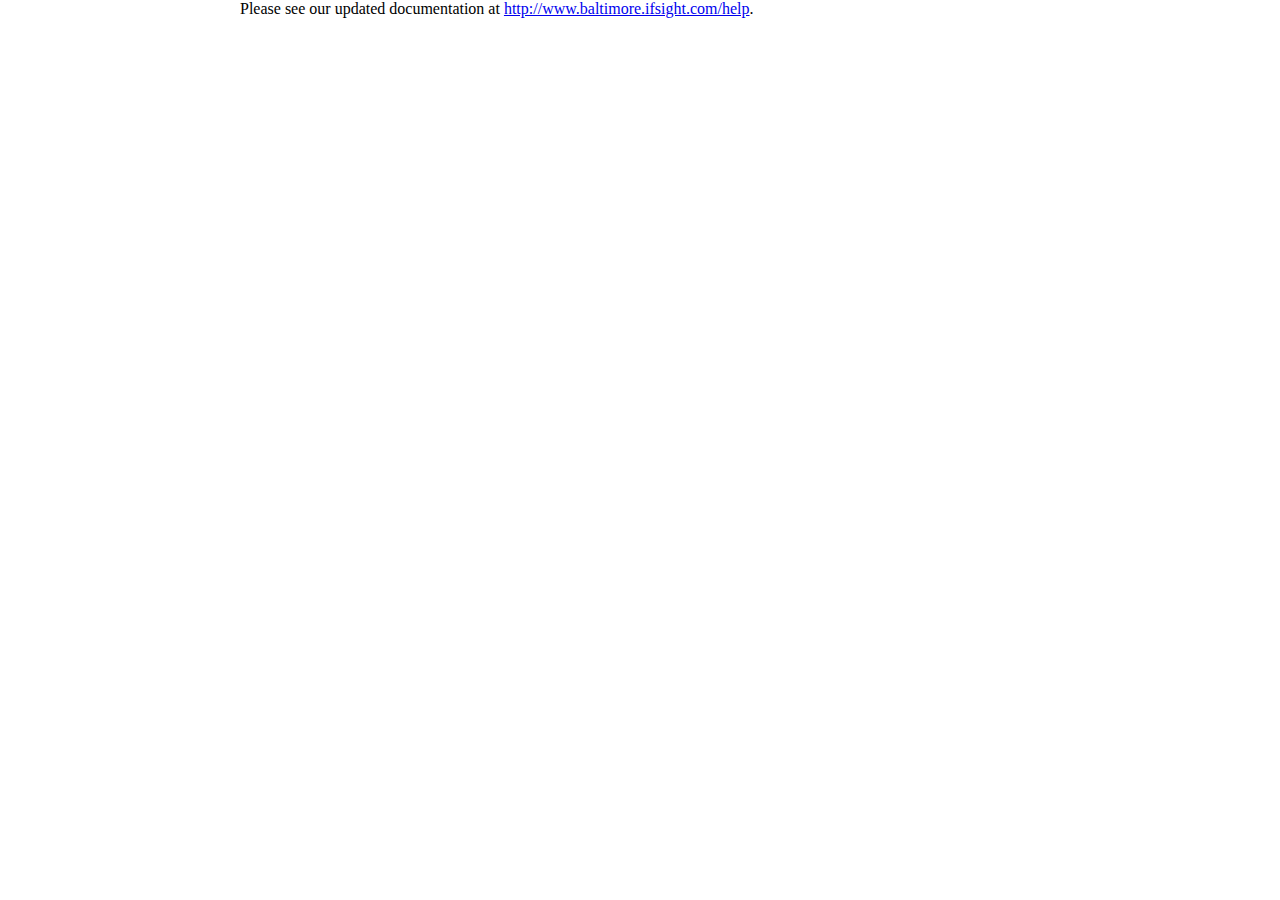
<file: index.html>
<html><head><style>
body {
  max-width: 800px;
  margin: 0 auto;
}
</style></head><body>
Please see our updated documentation at <a href="http://www.baltimore.ifsight.com/help">http://www.baltimore.ifsight.com/help</a>.
<!--

<h1>City of Balitmore</h1>
<h2>Drupal Tutorials</h2>
<ul>
<li><a href="#page">Creating and Editing content</a> (included below)</li>
<li><a href="getting-started.html">Getting started</a></li>
<li><a href="creating-how-do-i.html">Creating How do I's</a></li>
<li><a href="webforms.html">Webforms</a></li>
</ul><Br/><br/><br/>


<a name="page"></a>
<h1>Creating and Editing content</h1>
<h2>
<a name="user-content-creating-a-new-page" class="anchor" href="#creating-a-new-page"><span class="octicon octicon-link"></span></a>Creating a new page</h2>

<p>To create a new page, go to My Workbench &gt; Create Content.  You will see a list of content types.  For most cases, you will want to create a new Page. Click on the Page link.</p>

<h4>
<a name="user-content-title-and-editorial-section" class="anchor" href="#title-and-editorial-section"><span class="octicon octicon-link"></span></a>Title and Editorial Section</h4>

<p>Enter a title and an Editorial Section.  The Editorial Section only determines who can edit the content, it does not affect where your content will appear. If you are a pagemaster, your editorial section will likely be auto-selected. If you are an Editor, select an appropriate editorial section.  If you can't find the appropriate section, simply choose the parent section (&lt;Entity name&gt; Main Menu).</p>

<h4>
<a name="user-content-body-and-summary" class="anchor" href="#body-and-summary"><span class="octicon octicon-link"></span></a>Body and Summary</h4>

<p>On the next page, you can add a title and edit your body content.  To paste text from Word, click on the Paste from Word icon:
<img src="https://camo.githubusercontent.com/583869a738c907a84623ce2e730b773193ca05cf/687474703a2f2f6a6c796f6e2e6769746875622e696f2f62616c74696d6f72652f696d616765732f70617374652d776f72642e706e67" alt="" data-canonical-src="http://jlyon.github.io/baltimore/images/paste-word.png">
You may want to remove formatting.  To do that, click on the Remove formatting icon:
<img src="https://camo.githubusercontent.com/2fae93c4e463c5765f9385397c10b1d5a9d0fd88/687474703a2f2f6a6c796f6e2e6769746875622e696f2f62616c74696d6f72652f696d616765732f72656d6f76652d666f726d617474696e672e706e67" alt="" data-canonical-src="http://jlyon.github.io/baltimore/images/remove-formatting.png"></p>

<p>If your content is going to appear in a list (such as stories, or pages appearing on a program list page), you may want to specify the Summary text.  You can do this a number of ways:
1. Click on the Edit Summary link above the Rich text editor.  A second box will appear where you can specify the summary text as well as the full body text.</p>

<ol class="task-list">
<li><p>Click on the teaser break button in the Rich Text Editor:
<img src="https://camo.githubusercontent.com/9a7a42b6c9f1432a74a7012c652344ed8cfbf26b/687474703a2f2f6a6c796f6e2e6769746875622e696f2f62616c74696d6f72652f696d616765732f7465617365722d627265616b2e706e67" alt="" data-canonical-src="http://jlyon.github.io/baltimore/images/teaser-break.png"></p></li>
<li><p>If you do not specify a summary, Drupal will automatically create one for you (which may or may not look good). You can always try your content with no specified summary and add one in the future if it does not look good.</p></li>
</ol><h4>
<a name="user-content-adding-photos-videos-and-attachments" class="anchor" href="#adding-photos-videos-and-attachments"><span class="octicon octicon-link"></span></a>Adding Photos, Videos and Attachments</h4>

<p>If you would like to add a picture or video to the top of your page, click on the Media tab and click on the Select button next to Picture or Video. You can use the tabs to upload a new file, or select existing uploaded photos.  To add a video, click on the Web tab and copy the URL from YouTube (for example, <a href="http://www.youtube.com/watch?v=b7ef3K7uncU">www.youtube.com/watch?v=b7ef3K7uncU</a>).<br><img src="https://camo.githubusercontent.com/a3c594d0b4ccf219aea98112601e34841a11cf1b/687474703a2f2f6a6c796f6e2e6769746875622e696f2f62616c74696d6f72652f696d616765732f6d656469612d6469616c6f672e706e67" alt="" data-canonical-src="http://jlyon.github.io/baltimore/images/media-dialog.png"></p>

<p>When you upload a new photo, be sure to enter Alt text.  This is required to make the website accessible to people with vision disabilities, a requirement for government websites.
<img src="https://camo.githubusercontent.com/d7f66a0bb2bae0d0474c3cb7e27a5cc1609886be/687474703a2f2f6a6c796f6e2e6769746875622e696f2f62616c74696d6f72652f696d616765732f616c742e706e67" alt="" data-canonical-src="http://jlyon.github.io/baltimore/images/alt.png"></p>

<p>If you would like to add an attachment to be listed at the bottom of your page (for example a PDF or Word Doc), click on the attachments tab and select a file similar to the process for pictures above.</p>

<h4>
<a name="user-content-adding-your-page-to-the-menu" class="anchor" href="#adding-your-page-to-the-menu"><span class="octicon octicon-link"></span></a>Adding your page to the menu</h4>

<p>To add your Page to the menu, click on the Menu tab and check the Provide a menu link checkbox.  You will be able to enter a Menu title and Description. The description is required to make the website accessible to people with vision disabilities, a requirement for government websites.  Finally, under Parent item, select the section of your menu where you would like your new page to appear.</p>
<img src="http://jlyon.github.io/baltimore/images/menu.png" alt="">

<h2>
<a name="user-content-editing-an-existing-page" class="anchor" href="#editing-an-existing-page"><span class="octicon octicon-link"></span></a>Editing an existing page</h2>

<p>First you need to find the piece of content you would like to edit.  You can do this two different ways:</p>

<ol class="task-list">
<li><p>Find the piece of content by browsing to it on your website.  This is probably the easiest and most comfortable way to edit content.  When you find the page you would like to edit, click on the New Draft tab at the top of the page:
<img src="https://camo.githubusercontent.com/d8ff0e0f1a15de9b47c5ea3bba04088092695b0e/687474703a2f2f6a6c796f6e2e6769746875622e696f2f62616c74696d6f72652f696d616765732f656469742d7461622e706e67" alt="" data-canonical-src="http://jlyon.github.io/baltimore/images/edit-tab.png"></p></li>
<li><p>Find the piece of content from My Workbench.  You can either use the Search Content tab and search for your content by title, or find the content from your recent edits.</p></li>
</ol>
-->


</body></html>
</file>
